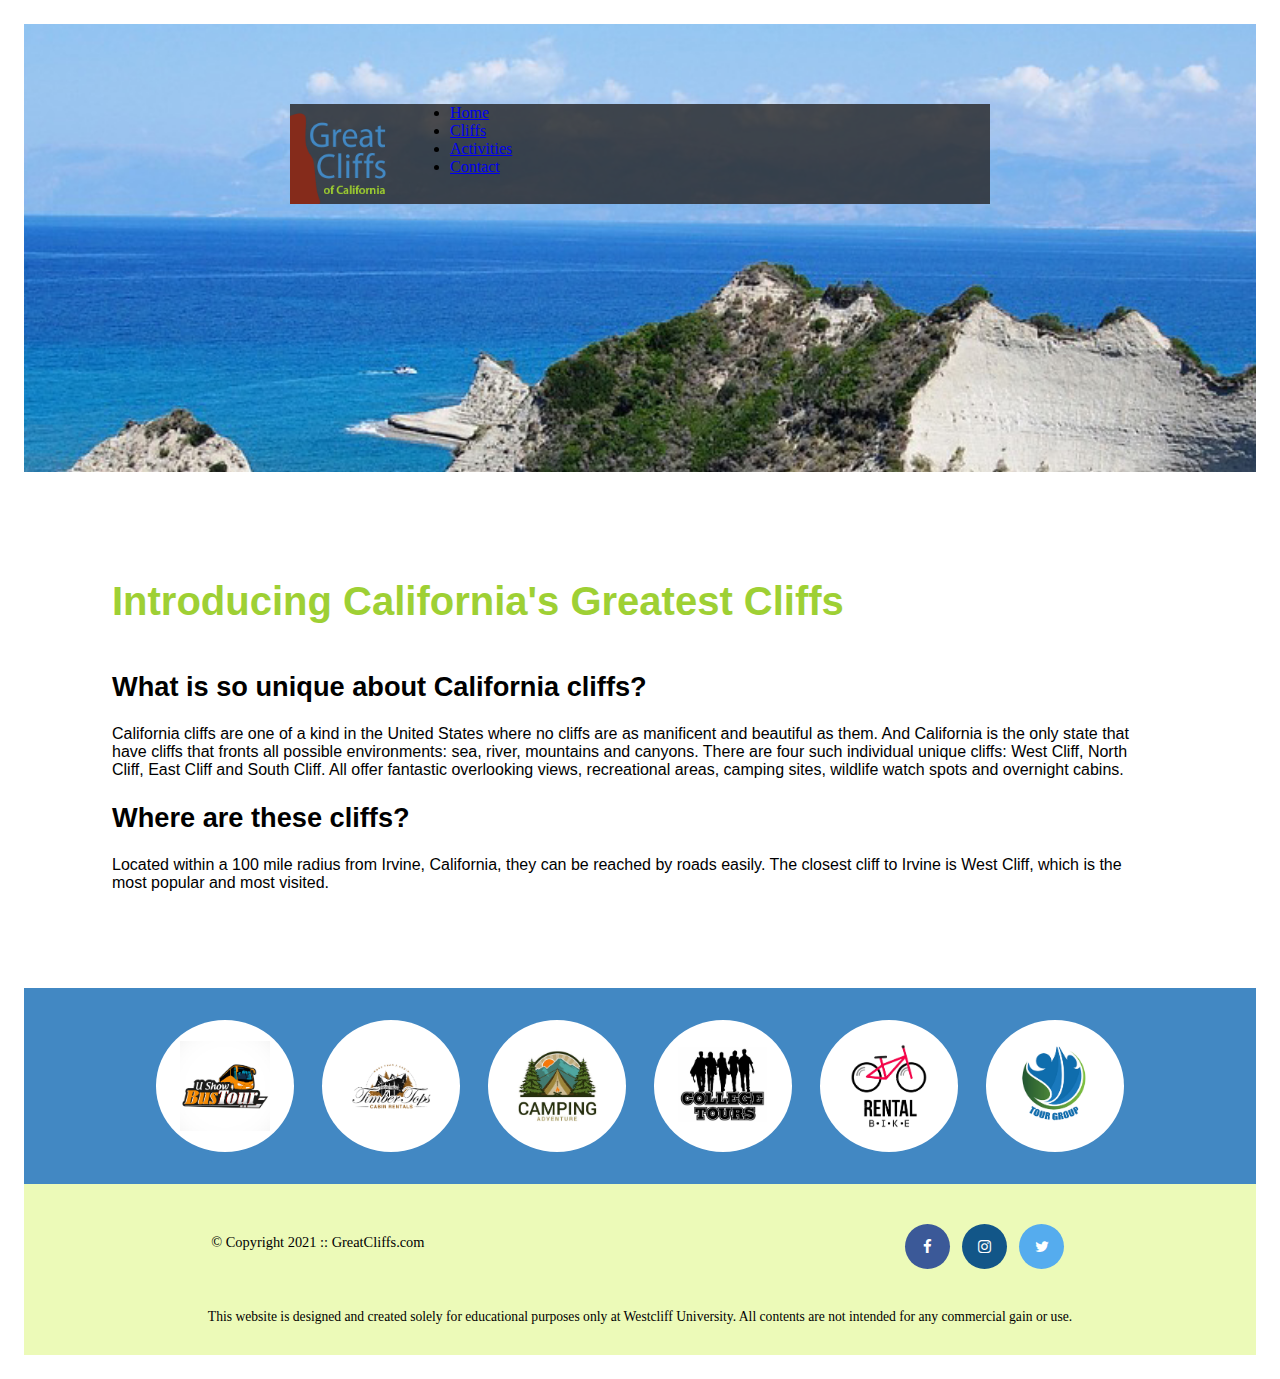
<file: index.html>
<!DOCTYPE html>
<html lang="en">
  <head>
    <title>Great Cliffs of California</title>

    <!-- Meta Tags -->
    <meta charset="UTF-8" />
    
    <!-- Bootstrap CSS -->

    <!-- Font Awesome -->
    <link
      rel="stylesheet"
      href="https://cdnjs.cloudflare.com/ajax/libs/font-awesome/4.7.0/css/font-awesome.min.css"
    >
    <!-- Custom CSS -->
    <link rel="stylesheet" href="styles.css" />
    
  </head>
  <body id="home">
    <div id="container">
    <header>
      <div class="main-header">
        <div class="logo">
            <img src="images/logo.png" alt="Great Cliffs Logo" width="125">
        </div>
        <nav class="main-menu">
            <ul>
                <li class="active"><a href="index.html">Home</a></li>
                <li><a href="cliffs.html">Cliffs</a></li>
                <li><a href="activities.html">Activities</a></li>
                <li><a href="contact.html">Contact</a></li>
            </ul>
        </nav>
    </div>
    </header>

    <main>
      <div>
        <h1>Introducing California's Greatest Cliffs</h1>
          <div>
            <h2>What is so unique about California cliffs?</h2>
            <p>
              California cliffs are one of a kind in the United States where
              no cliffs are as manificent and beautiful as them. And
              California is the only state that have cliffs that fronts all
              possible environments: sea, river, mountains and canyons. There
              are four such individual unique cliffs: West Cliff, North Cliff,
              East Cliff and South Cliff. All offer fantastic overlooking
              views, recreational areas, camping sites, wildlife watch spots
              and overnight cabins.
            </p>
          </div>
      </div>
 
      <div>
        <h2>Where are these cliffs?</h2>
        <p>
          Located within a 100 mile radius from Irvine, California, they
          can be reached by roads easily. The closest cliff to Irvine is
          West Cliff, which is the most popular and most visited.
        </p>
      </div>
    </main>
    
    <section>
      <ul id="partners">
        <li class="partner">
             <img src="images/partners/partner-bustour.png" alt="Partner Bus Tours">
         </li>
         <li class="partner">
             <img src="images/partners/partner-cabinrental.png" alt="Partner Cabin Rental">
         </li>
         <li class="partner">
             <img src="images/partners/partner-campingadv.png" alt="Partner Camping Adventure">
         </li>
         <li class="partner">
             <img src="images/partners/partner-collegetours.png" alt="Partner College Tours">
         </li>
         <li class="partner">
             <img src="images/partners/partner-rentalbike.png" alt="Partner Bike Rentals">
         </li>
         <li class="partner">
             <img src="images/partners/partner-tourgroup.png" alt="Partner Tour Group">
         </li>
     </ul>
    </section>

    <footer>
      <!-- Nondisclaimer -->
      <div id="nondisclaimer">
        <div class="copy">&copy; Copyright 2021 :: GreatCliffs.com</div>
        <div class="social">
          <a href="#" class="fa fa-facebook"></a>
          <a href="#" class="fa fa-instagram"></a>
          <a href="#" class="fa fa-twitter"></a>
        </div>
      </div>
      <!-- End Nondisclaimer -->

      <!-- Disclaimer -->
      <div id="disclaimer">
        <p>
          This website is designed and created solely for educational purposes
          only at Westcliff University. All contents are not intended for any
          commercial gain or use.
        </p>
      </div>
      <!-- End Disclaimer -->
    </footer>
    </div>

    <!-- Bootstrap jQuery -->

    <!-- Bootstrap Popper -->

    <!-- Bootstrap JS -->

  </body>
</html>
</file>
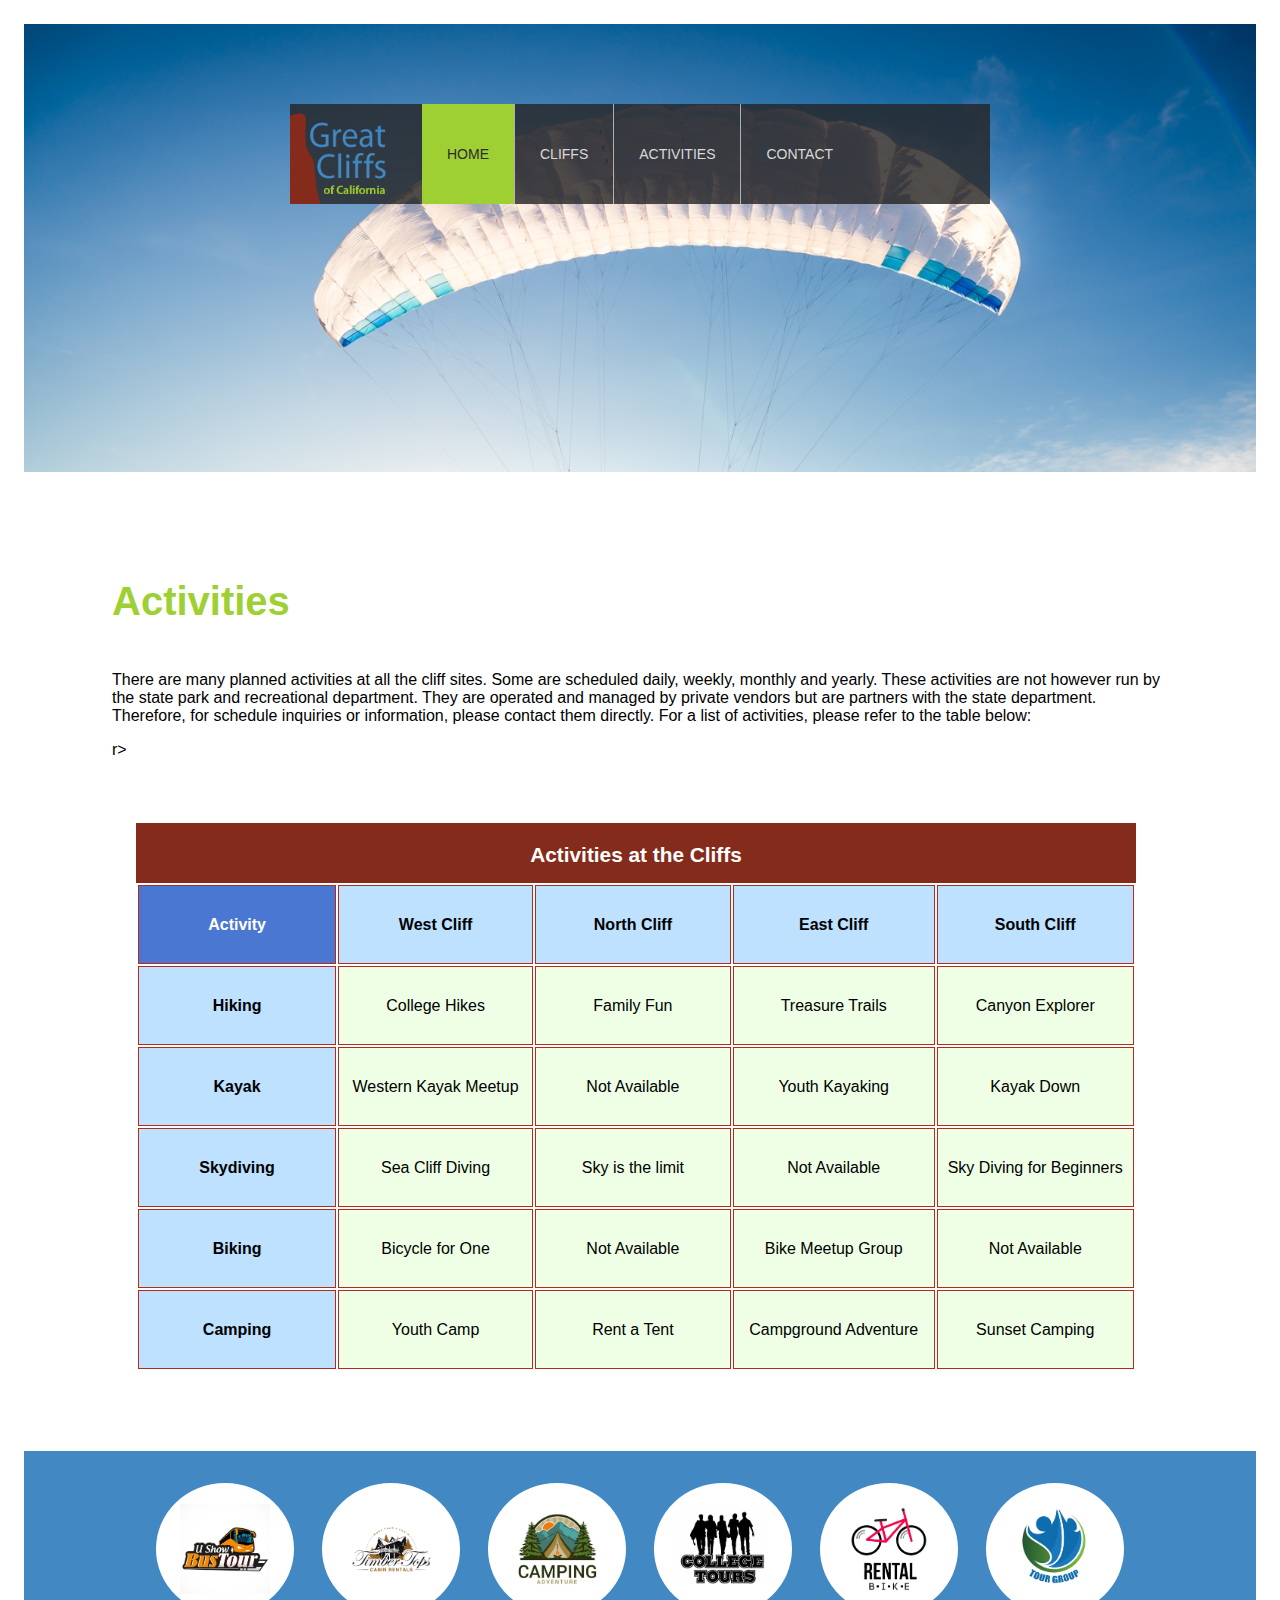
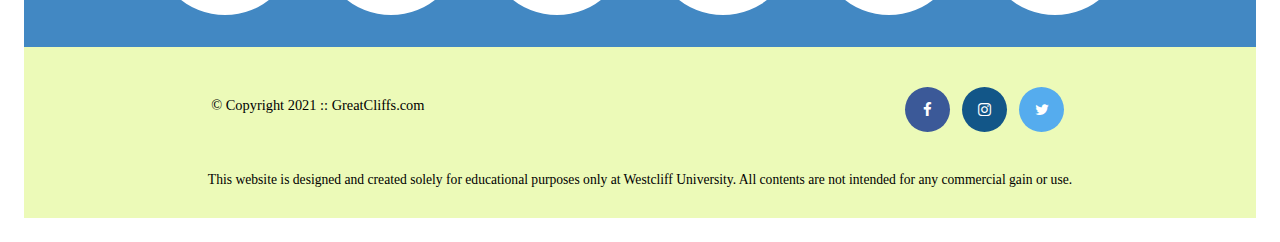
<file: activities.html>
<!DOCTYPE html>
<html lang="en">
  <head>
    <title>Great Cliffs of California</title>

    <!-- Meta Tags -->
    <meta charset="UTF-8" />
    <meta name="viewport" content="width=device-width, initial-scale=1.0">
    <!-- Bootstrap 4 CSS -->
    <link rel="stylesheet" href="https://stackpath.bootstrapcdn.com/bootstrap/4.5.2/css/bootstrap.min.css" integrity="sha384-MECn7mZK0s8AjtKoa6HgMHqYjgJv1bVbWcv16O3EOuvbzojVWeNseyX2VINqbodZ" crossorigin="anonymous">

    <!-- Font Awesome -->
    <link
      rel="stylesheet"
      href="https://cdnjs.cloudflare.com/ajax/libs/font-awesome/4.7.0/css/font-awesome.min.css"
    >
    <!-- Custom CSS -->
    <link rel="stylesheet" href="styles.css" />
    
  </head>
  <body id="activities">
    <div id="container">
    <header>
      <div class="main-header">
        <div class="logo">
          <img src="images/logo.png" alt="Great Cliffs Logo" width="100" height="100">
        </div>
        <nav class="main-menu">
          <!-- Desktop Menu -->
          <ul class="navbar-nav desktop-menu">
            <li class="nav-item active"><a class="nav-link" href="index.html">Home</a></li>
            <li class="nav-item"><a class="nav-link" href="cliffs.html">Cliffs</a></li>
            <li class="nav-item"><a class="nav-link" href="activities.html">Activities</a></li>
            <li class="nav-item"><a class="nav-link" href="contact.html">Contact</a></li>
          </ul>
          <!-- Mobile Menu -->
          <div class="mobile-menu">
            <button class="mobile-toggle" onclick="toggleMobileMenu()">
              <span class="hamburger-line"></span>
              <span class="hamburger-line"></span>
              <span class="hamburger-line"></span>
            </button>
            <ul class="mobile-dropdown" id="mobileDropdown">
              <li class="mobile-nav-item active"><a href="index.html">Home</a></li>
              <li class="mobile-nav-item"><a href="cliffs.html">Cliffs</a></li>
              <li class="mobile-nav-item"><a href="activities.html">Activities</a></li>
              <li class="mobile-nav-item"><a href="contact.html">Contact</a></li>
            </ul>
          </div>
        </nav>
      </div>
    </header>

<main>
    <h1>Activities</h1>
    <p>
        There are many planned activities at all the cliff sites. Some are scheduled daily, weekly, monthly and yearly. These activities are not however run by the state park and recreational department. They are operated and managed by private vendors but are partners with the state department. Therefore, for schedule inquiries or information, please contact them directly. For a list of activities, please refer to the table below:
    </p>
    <table class="activities-table">
        <caption>Activities at the Cliffs</caption>
        <thead>r>
                <th>Activity</th>
                <th>West Cliff</th>
                <th>North Cliff</th>
                <th>East Cliff</th>
                <th>South Cliff</th>
            </tr>
        </thead>
        <tbody>
            <tr>
                <td>Hiking</td>
                <td>College Hikes</td>
                <td>Family Fun</td>
                <td>Treasure Trails</td>
                <td>Canyon Explorer</td>
            </tr>
            <tr>
                <td>Kayak</td>
                <td>Western Kayak Meetup</td>
                <td>Not Available</td>
                <td>Youth Kayaking</td>
                <td>Kayak Down</td>
            </tr>
            <tr>
                <td>Skydiving</td>
                <td>Sea Cliff Diving</td>
                <td>Sky is the limit</td>
                <td>Not Available</td>
                <td>Sky Diving for Beginners</td>
            </tr>
            <tr>
                <td>Biking</td>
                <td>Bicycle for One</td>
                <td>Not Available</td>
                <td>Bike Meetup Group</td>
                <td>Not Available</td>
            </tr>
            <tr>
                <td>Camping</td>
                <td>Youth Camp</td>
                <td>Rent a Tent</td>
                <td>Campground Adventure</td>
                <td>Sunset Camping</td>
            </tr>
        </tbody>
    </table>
    
    </div>
</div>

</main>
<section>
      <ul id="partners">
        <li class="partner">
             <img src="images/partners/partner-bustour.png" alt="Partner Bus Tours">
         </li>
         <li class="partner">
             <img src="images/partners/partner-cabinrental.png" alt="Partner Cabin Rental">
         </li>
         <li class="partner">
             <img src="images/partners/partner-campingadv.png" alt="Partner Camping Adventure">
         </li>
         <li class="partner">
             <img src="images/partners/partner-collegetours.png" alt="Partner College Tours">
         </li>
         <li class="partner">
             <img src="images/partners/partner-rentalbike.png" alt="Partner Bike Rentals">
         </li>
         <li class="partner">
             <img src="images/partners/partner-tourgroup.png" alt="Partner Tour Group">
         </li>
     </ul>
    </section>

    <footer>
      <!-- Nondisclaimer -->
      <div id="nondisclaimer">
        <div class="copy">&copy; Copyright 2021 :: GreatCliffs.com</div>
        <div class="social">
          <a href="#" class="fa fa-facebook"></a>
          <a href="#" class="fa fa-instagram"></a>
          <a href="#" class="fa fa-twitter"></a>
        </div>
      </div>
      <!-- End Nondisclaimer -->

      <!-- Disclaimer -->
      <div id="disclaimer">
        <p>
          This website is designed and created solely for educational purposes
          only at Westcliff University. All contents are not intended for any
          commercial gain or use.
        </p>
      </div>
      <!-- End Disclaimer -->
    </footer>
    </div>

    <!-- Bootstrap jQuery -->
    <script src="https://code.jquery.com/jquery-3.5.1.min.js"></script>
    <!-- Bootstrap Popper -->
    <script src="https://cdnjs.cloudflare.com/ajax/libs/popper.js/1.16.0/umd/popper.min.js"></script>
    <!-- Bootstrap JS -->
    <script src="https://stackpath.bootstrapcdn.com/bootstrap/4.5.2/js/bootstrap.min.js"></script>

    

    <!-- Custom overlay modal covering the table -->
<div id="activityOverlay" style="display:none; position:absolute; left:0; top:0; width:100%; height:100%; background:rgba(0,0,0,0.3); z-index:9999;">
  <div id="overlayContent" style="width: 400px;  background: #fff; border-radius: 8px; box-shadow: 0 8px 32px rgba(0,0,0,0.25); padding: 2em; position: absolute;">
    <h5 style="font-size: 1.25em; font-weight: 600; color: #222;">My selected activities to enquire:</h5>
    <div id="selectedActivities"></div>
    <div style="margin-top: 1em; display: flex; gap: 0.5em;">
      <button onclick="closeOverlay()" class="btn btn-success">Back to Activities</button>
      <button onclick="getInfo()" class="btn btn-primary">Get Info</button>
    </div>
  </div>
</div>
<script>
function showOverlay() {
  var table = document.querySelector('table.activities-table');
  var overlay = document.getElementById('activityOverlay');
  var content = document.getElementById('overlayContent');
  var rect = table.getBoundingClientRect();
  overlay.style.display = 'block';
  content.style.left = rect.left + window.scrollX + (rect.width - content.offsetWidth) / 2 + 'px';
  content.style.top = rect.top + window.scrollY + 40 + 'px';
}
function closeOverlay() {
  document.getElementById('activityOverlay').style.display = 'none';
}
function getInfo() {
  // your logic
  closeOverlay();
}
$(function() {
  var selected = [];
  $('table.activities-table td').addClass('selectable').on('click', function() {
    var text = $(this).text().trim();
    var idx = selected.indexOf(text);
    if (idx === -1 && text !== '' && !$(this).hasClass('selected')) {
      selected.push(text);
      $(this).addClass('selected');
    } else if (idx !== -1) {
      selected.splice(idx, 1);
      $(this).removeClass('selected');
    }
    var html = selected.length ? selected.map(function(act) { return '<div>' + act + '</div>'; }).join('') : '<div>No activities selected.</div>';
    $('#selectedActivities').html(html);
    showOverlay();
  });
});
</script>

  </body>
</html>
</file>
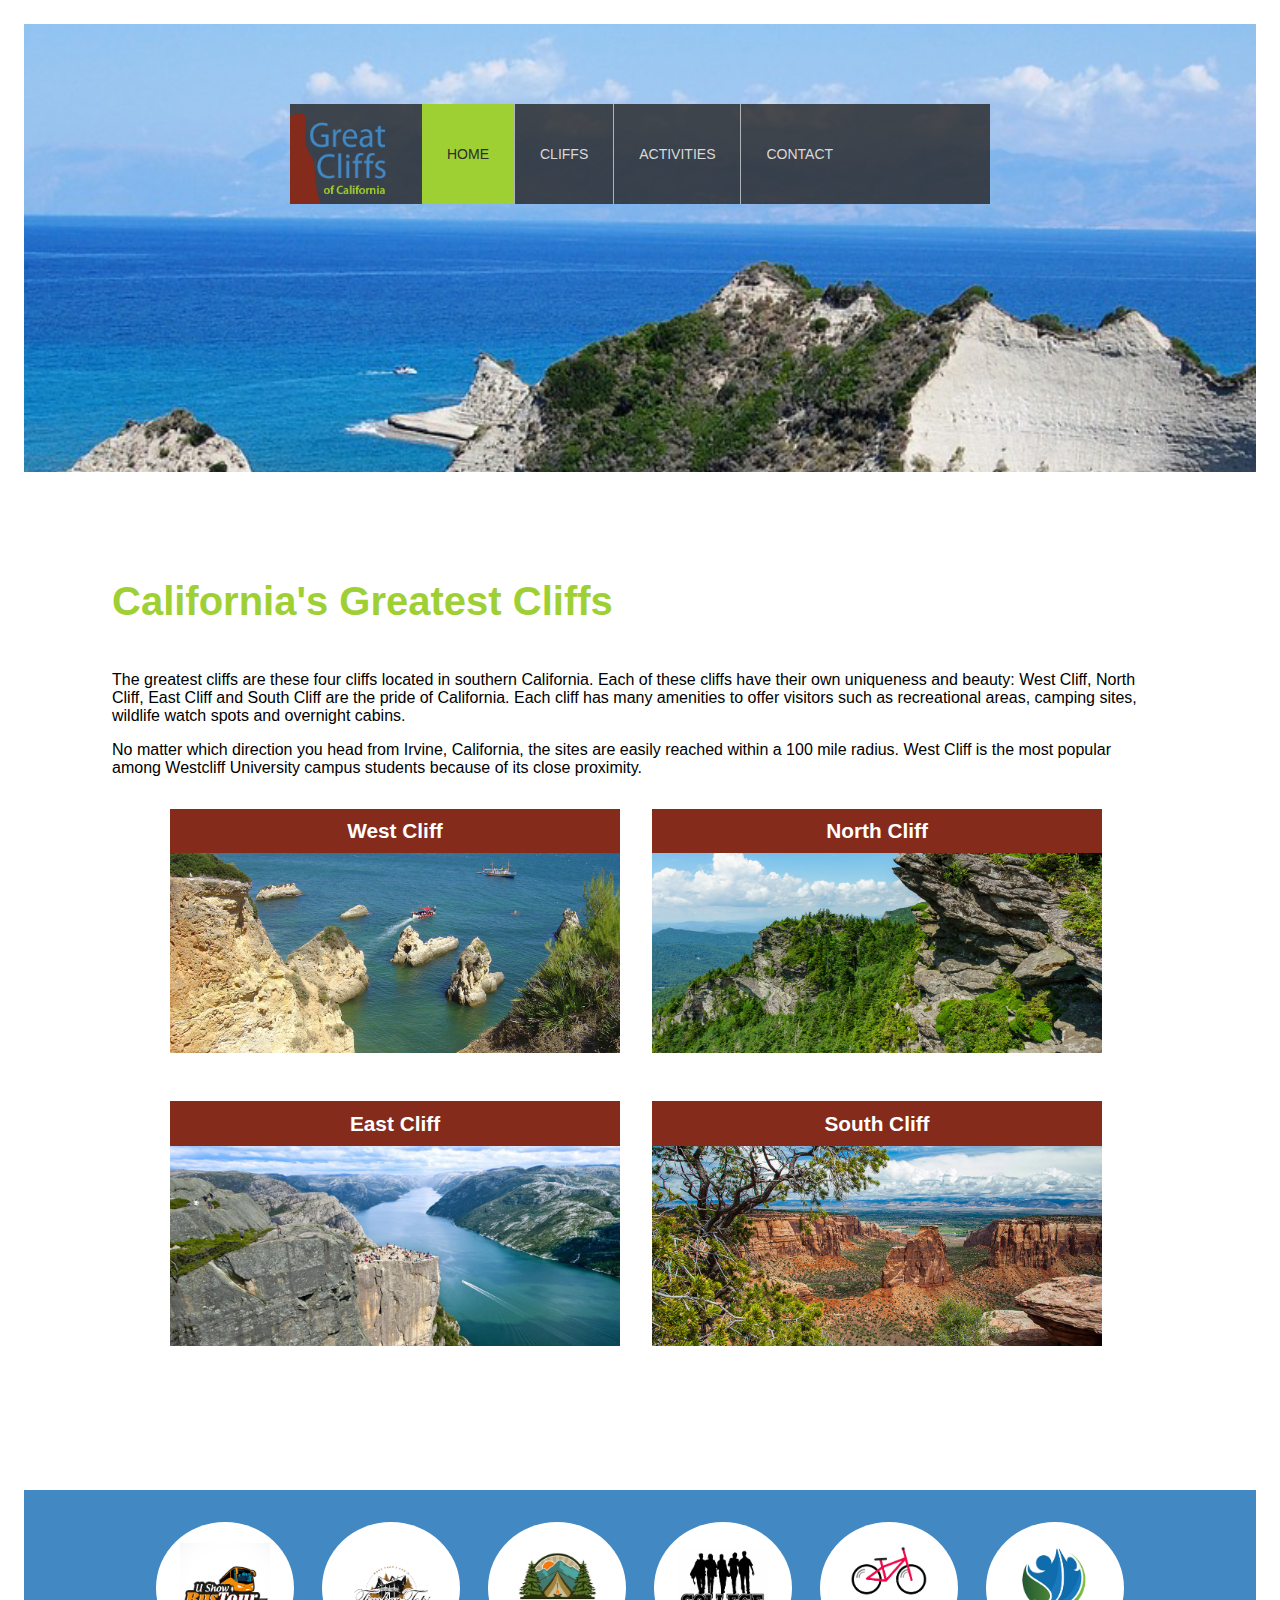
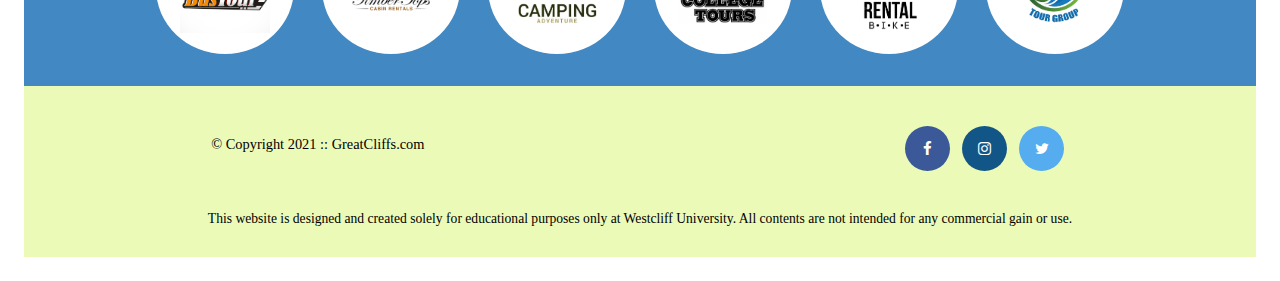
<file: cliffs.html>
<!DOCTYPE html>
<html lang="en">
  <head>
    <title>Great Cliffs of California</title>

    <!-- Meta Tags -->
    <meta charset="UTF-8" />
    
    <!-- Bootstrap 4 CSS -->
    <link rel="stylesheet" href="https://stackpath.bootstrapcdn.com/bootstrap/4.5.2/css/bootstrap.min.css" integrity="sha384-MECn7mZK0s8AjtKoa6HgMHqYjgJv1bVbWcv16O3EOuvbzojVWeNseyX2VINqbodZ" crossorigin="anonymous">

    <!-- Font Awesome -->
    <link
      rel="stylesheet"
      href="https://cdnjs.cloudflare.com/ajax/libs/font-awesome/4.7.0/css/font-awesome.min.css"
    >
    <!-- Custom CSS -->
    <link rel="stylesheet" href="styles.css" />
    
  </head>
  <body id="home">
    <div id="container">
    <header>
      <div class="main-header">
        <div class="logo">
          <img src="images/logo.png" alt="Great Cliffs Logo" width="100" height="100">
        </div>
        <nav class="main-menu">
          <!-- Desktop Menu -->
          <ul class="navbar-nav desktop-menu">
            <li class="nav-item active"><a class="nav-link" href="index.html">Home</a></li>
            <li class="nav-item"><a class="nav-link" href="cliffs.html">Cliffs</a></li>
            <li class="nav-item"><a class="nav-link" href="activities.html">Activities</a></li>
            <li class="nav-item"><a class="nav-link" href="contact.html">Contact</a></li>
          </ul>
          <!-- Mobile Menu -->
          <div class="mobile-menu">
            <button class="mobile-toggle" onclick="toggleMobileMenu()">
              <span class="hamburger-line"></span>
              <span class="hamburger-line"></span>
              <span class="hamburger-line"></span>
            </button>
            <ul class="mobile-dropdown" id="mobileDropdown">
              <li class="mobile-nav-item active"><a href="index.html">Home</a></li>
              <li class="mobile-nav-item"><a href="cliffs.html">Cliffs</a></li>
              <li class="mobile-nav-item"><a href="activities.html">Activities</a></li>
              <li class="mobile-nav-item"><a href="contact.html">Contact</a></li>
            </ul>
          </div>
        </nav>
      </div>
    </header>

<main>
    <h1>California's Greatest Cliffs</h1>
   <p>
        The greatest cliffs are these four cliffs located in southern California. Each of these cliffs have their own uniqueness and beauty: West Cliff, North Cliff, East Cliff and South Cliff are the pride of California. Each cliff has many amenities to offer visitors such as recreational areas, camping sites, wildlife watch spots and overnight cabins.
    </p>
    <p>
        No matter which direction you head from Irvine, California, the sites are easily reached within a 100 mile radius. West Cliff is the most popular among Westcliff University campus students because of its close proximity.
    </p>
<div class="cliff-card-container">
    <div class="cliff-card">
            <div class="cliff-title">West Cliff</div>
            <img src="images/cliff-west-sea.jpg" alt="West Cliff">
        </div>
        <div class="cliff-card">
            <div class="cliff-title">North Cliff</div>
            <img src="images/cliff-north-mountain.jpg" alt="North Cliff">
        </div>
        <div class="cliff-card">
            <div class="cliff-title">East Cliff</div>
            <img src="images/cliff-east-river.jpg" alt="East Cliff">
        </div>
        <div class="cliff-card">
            <div class="cliff-title">South Cliff</div>
            <img src="images/cliff-south-canyon.jpg" alt="South Cliff">
        </div>
    </div>
</main>
<section>
      <ul id="partners">
        <li class="partner">
             <img src="images/partners/partner-bustour.png" alt="Partner Bus Tours">
         </li>
         <li class="partner">
             <img src="images/partners/partner-cabinrental.png" alt="Partner Cabin Rental">
         </li>
         <li class="partner">
             <img src="images/partners/partner-campingadv.png" alt="Partner Camping Adventure">
         </li>
         <li class="partner">
             <img src="images/partners/partner-collegetours.png" alt="Partner College Tours">
         </li>
         <li class="partner">
             <img src="images/partners/partner-rentalbike.png" alt="Partner Bike Rentals">
         </li>
         <li class="partner">
             <img src="images/partners/partner-tourgroup.png" alt="Partner Tour Group">
         </li>
     </ul>
    </section>

    <footer>
      <!-- Nondisclaimer -->
      <div id="nondisclaimer">
        <div class="copy">&copy; Copyright 2021 :: GreatCliffs.com</div>
        <div class="social">
          <a href="#" class="fa fa-facebook"></a>
          <a href="#" class="fa fa-instagram"></a>
          <a href="#" class="fa fa-twitter"></a>
        </div>
      </div>
      <!-- End Nondisclaimer -->

      <!-- Disclaimer -->
      <div id="disclaimer">
        <p>
          This website is designed and created solely for educational purposes
          only at Westcliff University. All contents are not intended for any
          commercial gain or use.
        </p>
      </div>
      <!-- End Disclaimer -->
    </footer>
    </div>

    <!-- Bootstrap jQuery -->

    <!-- Bootstrap Popper -->

    <!-- Bootstrap JS -->

    <script>
    function toggleMobileMenu() {
        const dropdown = document.getElementById('mobileDropdown');
        dropdown.classList.toggle('show');
    }
    
    // Close dropdown when clicking outside
    document.addEventListener('click', function(event) {
        const mobileMenu = document.querySelector('.mobile-menu');
        const dropdown = document.getElementById('mobileDropdown');
        if (!mobileMenu.contains(event.target)) {
            dropdown.classList.remove('show');
        }
    });
    </script>

  </body>
</html>
</file>
<file: styles.css>
/* Activity Table Interactivity Styles */
table td.selectable {
    cursor: pointer;
}
table td.selected {
    background-color: #b6e7a0 !important;
    color: #2d4c1e;
}
table td {
    transition: background 0.2s, color 0.2s;

}
/* Activities Table Styles */
table {
    width: 1000px;
    margin: 4em auto 0 auto;
}
caption {
    background: #852B1B;
    height: 40px;
    color: #fff;
    font-size: 1.3em;
    font-weight: bold;
    padding-top: 1em;
}

thead {
    background: #BDE1FF;
}
tbody {
    background: #EEFFE6;
    text-align: center;
}
th, td {
   width: 225px;
   height: 75px;
   vertical-align: middle;
   border:solid 1px #B52b1b;
}
th:first-child {
    width: 125px;
    height: 50px;
    background: #4977D1;
    color: #fff;
}

td:first-child {
    font-weight: bold;
    background: #BDE1FF;
}
/*cliffs */
.cliff-card-container {
    display: grid;
    grid-template-columns: 1fr 1fr;
    grid-template-rows: 1fr 1fr;
    gap: 1em 2em;
    justify-content: center;
    align-items: start;
    width: 900px;
    margin: 2em auto;
    padding: 0;
}

.cliff-card {
    width: 450px;
    margin-bottom: 2em;
}

.cliff-title {
    background: #852B1B;
    color: #fff;
    font-weight: bold;
    font-size: 1.3em;
    text-align: center;
    padding: 0.5em 0;
    margin-bottom: 0;
}

.cliff-card img {
    width: 100%;
    height: 200px;
    object-fit: cover;
    display: block;
}

/* Header */
header {
    width: 100%;
    min-height: 400px;
    padding-top: 3em;

    
}
#home header {
    background:  no-repeat lightgrey url(images/cliff_ocean.jpg);
    background-size: 1500px;
  background-repeat: no-repeat;
  background-position: center center;
  background-attachment: fixed;
  background-size: cover;
}
#activities header {
    background: no-repeat lightgrey url(images/runfly.jpg);
    background-size: 1500px;
      background-repeat: no-repeat;
  background-position: center center;
  background-attachment: fixed;
  background-size: cover;
}
#cliffs header {
    background: no-repeat lightgrey url(images/forest_cliff.jpg);
    background-size: 1500px;
      background-repeat: no-repeat;
  background-position: center center;
  background-attachment: fixed;
  background-size: cover;
}
#contact header {
    background: no-repeat lightgrey url(images/cliff_rock.jpg);
    background-size: 1500px;
      background-repeat: no-repeat;
  background-position: center center;
  background-attachment: fixed;
  background-size: cover;
}
.main-header {
    background-color:rgba(36, 35, 35, 0.8) ;
    width: 700px;
    margin: 2em auto 0 auto;
    min-height: 100px;
    height: 100px;
}
.main-header .logo img {
    width: 100px;
    height: 100px;
    margin: 0 2em 0 0;
    float: left;
}

/* Navigation - Bootstrap Navbar Styling */
.main-menu {
    margin-left: 120px;
    font-weight: 400;
}
.navbar-nav {
    font-family: Arial, Helvetica, sans-serif;
    text-transform: uppercase;
    font-size: 14px;
    font-weight: 400;
    display: flex;
    flex-direction: row;
    list-style: none;
    margin: 0;
    padding: 0;
}
.navbar-nav .nav-item {
    border-left: 1px solid rgba(255, 255, 255, 0.6);
    padding-left: 25px;
    padding-right: 25px;
    line-height: 100px;
    height: 100px;
    display: grid;
    align-items: center;
}
.navbar-nav .nav-item:first-child {
    border-left: none;
}
.navbar-nav .nav-link {
    color: #dad9d9 !important;
    text-decoration: none;
    padding: 0 !important;
    line-height: 100px;
}
.navbar-nav .nav-link:hover {
    background-color: #9ed034 !important;

}
.navbar-nav .nav-item.active {
    background: #9ed034;
    border: none;
}
.navbar-nav .nav-item.active .nav-link {
    color: #2c2c2c !important;
}

/* Mobile Menu Styles */
.mobile-menu {
    display: none;
    position: relative;
}
.mobile-toggle {
    background: none;
    border: none;
    padding: 10px;
    cursor: pointer;
    display: flex;
    flex-direction: column;
    align-items: center;
    justify-content: center;
}
.hamburger-line {
    width: 25px;
    height: 3px;
    background-color: #fcfcfc;
    margin: 3px 0;
    display: block;
}
.mobile-dropdown {
    display: none;
    position: absolute;
    top: 100%;
    right: 0;
    background: #333;
    opacity: 0.85;
    border: 1px solid #333;
    box-shadow: 0 2px 10px rgba(0,0,0,0.1);
    list-style: none;
    margin: 0;
    padding: 0;
    min-width: 200px;
    z-index: 1000;
}
.mobile-dropdown.show {
    display: block;
}
.mobile-nav-item {
    border-bottom: 1px solid #333;
    padding: 15px 20px;
    text-transform: uppercase;
    font-size: 14px;
    font-family: Arial, Helvetica, sans-serif;
}
.mobile-nav-item:last-child {
    border-bottom: none;
}
.mobile-nav-item a {
    color: #eeeded;
    text-decoration: none;
    display: block;
}
.mobile-nav-item a:hover {
    color: #9ed034;
}
.mobile-nav-item.active {
    background: #9ed034;
}
.mobile-nav-item.active a {
    color: #ffffff;
}

/* Responsive navbar */
@media (max-width: 991.98px) {
    .main-header {
        width: 100%;
        margin: 0;
        padding: 1em;
        height: auto;
        display: flex;
        justify-content: space-between;
        align-items: center;
        position: sticky
    }
    .desktop-menu {
        display: none;
    }
    .mobile-menu {
        display: block;
        background-color: #333;
        opacity: 0.85;
        margin-left: 0;
        position: static;
        right: auto;
        top: auto;
        transform: none;
    }
    .main-menu {
        margin-left: 0;
    }
    .mobile-dropdown {
        right: 20px;
        top: 70px;
    }
}

/* Main */
main {
    padding: 3em 6em 3em 5.5em;
    margin: 2em 0;
    font-family:Arial, Helvetica, sans-serif;
}
main h1 {
    font-size: 2.5em;
    padding-bottom: 0.5em;
    color: #9ed034;
}
main h2 {
    font-size: 1.7em;
}

/* Partners */
section {
    width: 100%;
    background-color: #4288C3;
}
#partners {
    width: 100%;
    padding: 2em 0 2em 0;
    margin: 0 auto;
    text-align: center;
}
section #partners .partner {
    display: inline-grid;
    margin: 0 0.75em;
    padding: 1.3em 1.5em;
    background-color: #fff;
    border-radius: 50%;
}
section #partners .partner img {
    display: inline-flexbox;
    width: 90px;
    height: 90px;
}

body {
    padding: 1rem;
}
.card {
  background-color: #4288C3;
  color: white;
  padding: 1rem;
  height: 4rem;
}


@media (max-width: 600px) {
    .card img {
        max-width: 70px;
    }
}

.cards {
    width: 100%;
    margin: 0 auto;
    display: grid;
    grid-gap: 1rem;
    grid-template-columns: repeat(auto-fit, minmax(120px, 1fr));
    justify-items: center;
    align-items: center;
}
@media (max-width: 599px) {
  .cards {
    grid-template-columns: repeat(1, 1fr) !important;
    justify-items: center;
    align-items: center;
    width: 100%;
    margin: 0 auto;
  }
}

/* Responsive circular partner images in cards */
    .card img {
    width: 100%;
    max-width: 120px;
    aspect-ratio: 1 / 1;
    border-radius: 50%;
    object-fit: cover;
    display: block;
    margin: 0 auto;
    box-shadow: 0 2px 8px rgba(0,0,0,0.08);
    transition: width 0.2s;
}


/* Footer */
footer {
    width: 100%;
    height: 155px;
    padding-bottom: 1em;
    background-color: #ecfab8;
}
footer #nondisclaimer .copy {
    padding: 3.5em 3.5em 3.5em 13em;
    float: left;
    font-size: 0.9em;
}
footer #nondisclaimer .social {
    padding: 2.5em;
    margin-right: 9.25em;
    float: right;
}
footer #disclaimer {
    clear: both;
}

footer #disclaimer p {
    font-size: 0.85em;
    text-align: center;
}
footer #nondisclaimer .social .fa {
    padding: 15px;
    font-size: 15px;
    width: 15px;
    text-align: center;
    text-decoration: none;
    margin: 0 4px;
    border-radius: 50%;
}
footer #nondisclaimer .social .fa:hover {
    opacity: 0.7;
}
footer #nondisclaimer .social .fa-facebook {
    background: #3B5998;
    color: white;
}
    
footer #nondisclaimer .social .fa-twitter {
    background: #55ACEE;
    color: white;
}

footer #nondisclaimer .social .fa-instagram {
    background: #125688;
    color: white;
}

/* Home */

/* Text Box Styles */
.text-box {
  border: 2px solid #ccc;
  border-radius: 8px;
  padding: 20px;
  margin: 20px 0;
  background-color: #f9f9f9;
  box-shadow: 0 4px 6px rgba(0, 0, 0, 0.1);
}

/* ACTIVATE BELOW WHEN TESTING NAVIGATION AND OTHERS FOR RWD */

/* Media Queries */
@media (max-width: 768px) {
    footer #nondisclaimer .copy {
        padding: 3.5em 0em 3.5em 0em;
        text-align: center;
        float: none;
        font-size: 0.9em;
      }
      footer #nondisclaimer .social {
        padding: 2.5em 0;
        margin: 0;
        text-align: center;
        float: none;
      }
}

@media (max-width: 992px) {
    .logo img {
        position: relative;
        bottom: 8px;
        /* Activated for responsive navbar logo alignment */
    }
    .main-menu {
        width: 200px;
        background-color: rgb(255, 255, 255);
        position: absolute;
        right: 1.7em;
    }
    .main-menu ul li {
        border-bottom: 1px solid rgba(202, 204, 202, 0.6);
    }
    main {
        padding: 3em 1em 3em 1em;
        margin: 0;
    }
    #home .main-col-content {
        padding: 25px;
        min-height: 450px;
        margin-top: 1em;
    }
}

/* Custom styles for Bootstrap modal to match screenshot */
.modal-content {
    border-radius: 8px;
    box-shadow: 0 8px 32px rgba(0,0,0,0.25);
    border: none;
    padding: 1.5em 1.5em 1em 1.5em;
}
.modal-header {
    border-bottom: 1px solid #eee;
    background: #fff;
    padding-bottom: 0.5em;
}
.modal-title {
    font-size: 1.25em;
    font-weight: 600;
    color: #222;
}
.modal-body {
    font-size: 1.1em;
    color: #222;
    background: #fff;
    padding-bottom: 0.5em;
}
.modal-footer {
    border-top: none;
    background: #fff;
    display: flex;
    justify-content: flex-end;
    gap: 0.5em;
}
.btn-success {
    background: #38b449;
    border: none;
    font-weight: 800;
}
.btn-primary {
    background: #007bff;
    border: none;
    font-weight: 800;
}
</file>
